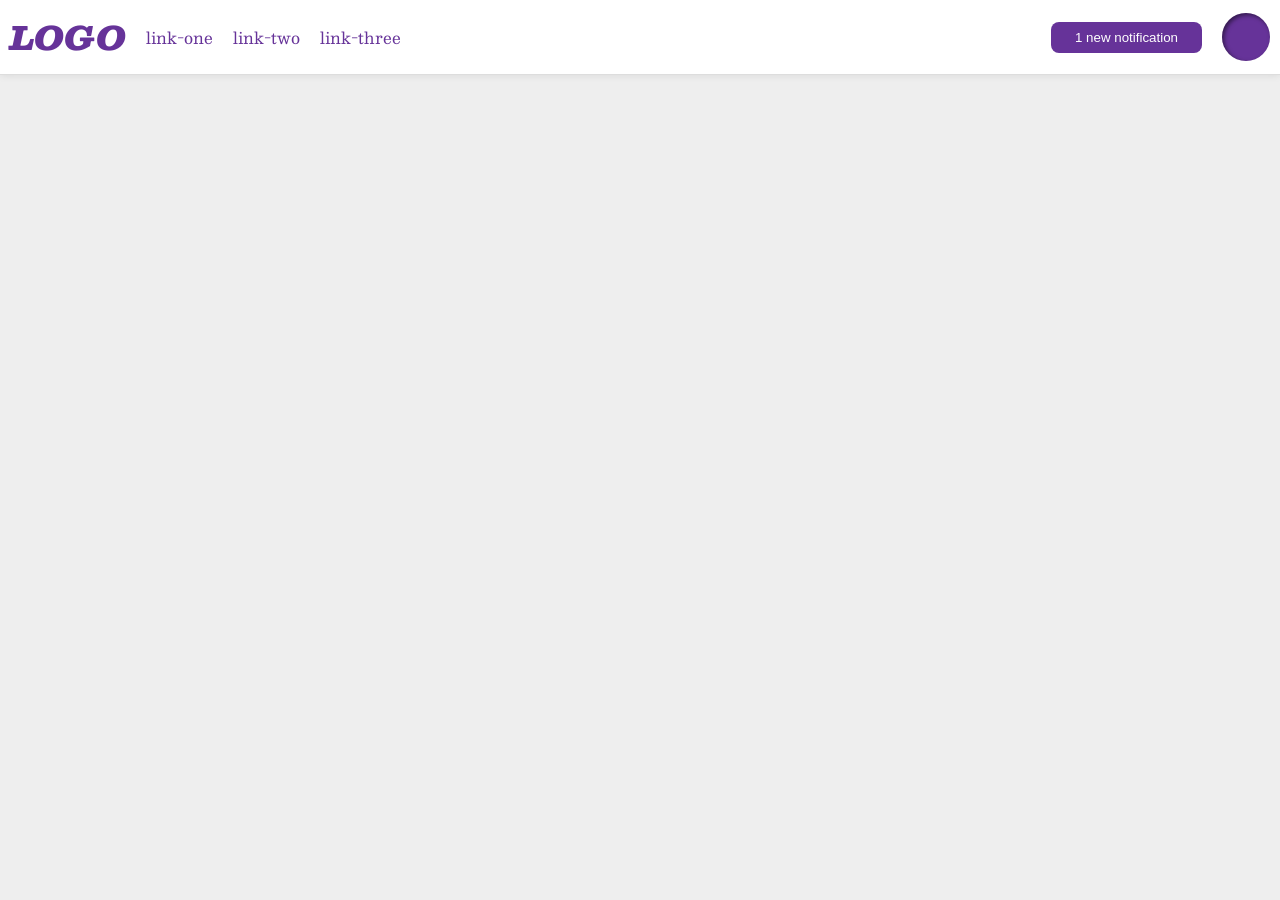
<file: foundations/flex/03-flex-header-2/index.html>
<!DOCTYPE html>
<html lang="en">
  <head>
    <meta charset="UTF-8">
    <meta http-equiv="X-UA-Compatible" content="IE=edge">
    <meta name="viewport" content="width=device-width, initial-scale=1.0">
    <title>Flex Header 2</title>
    <link rel="stylesheet" href="style.css">
  </head>
  <body>
    <div class="header flex">
      <div class="left-links flex">
        <div class="logo">
        LOGO
        </div>
        <ul class="links flex">
          <li><a href="https://google.com">link-one</a></li>
          <li><a href="https://google.com">link-two</a></li>
          <li><a href="https://google.com">link-three</a></li>
        </ul>
      </div>
      <div class="right-link flex">
        <div class="flex end">
          <button class="notifications">
          1 new notification
          </button>
          <div class="profile-image"></div>
        </div>
      </div>
    </div>
  </body>
</html>
</file>
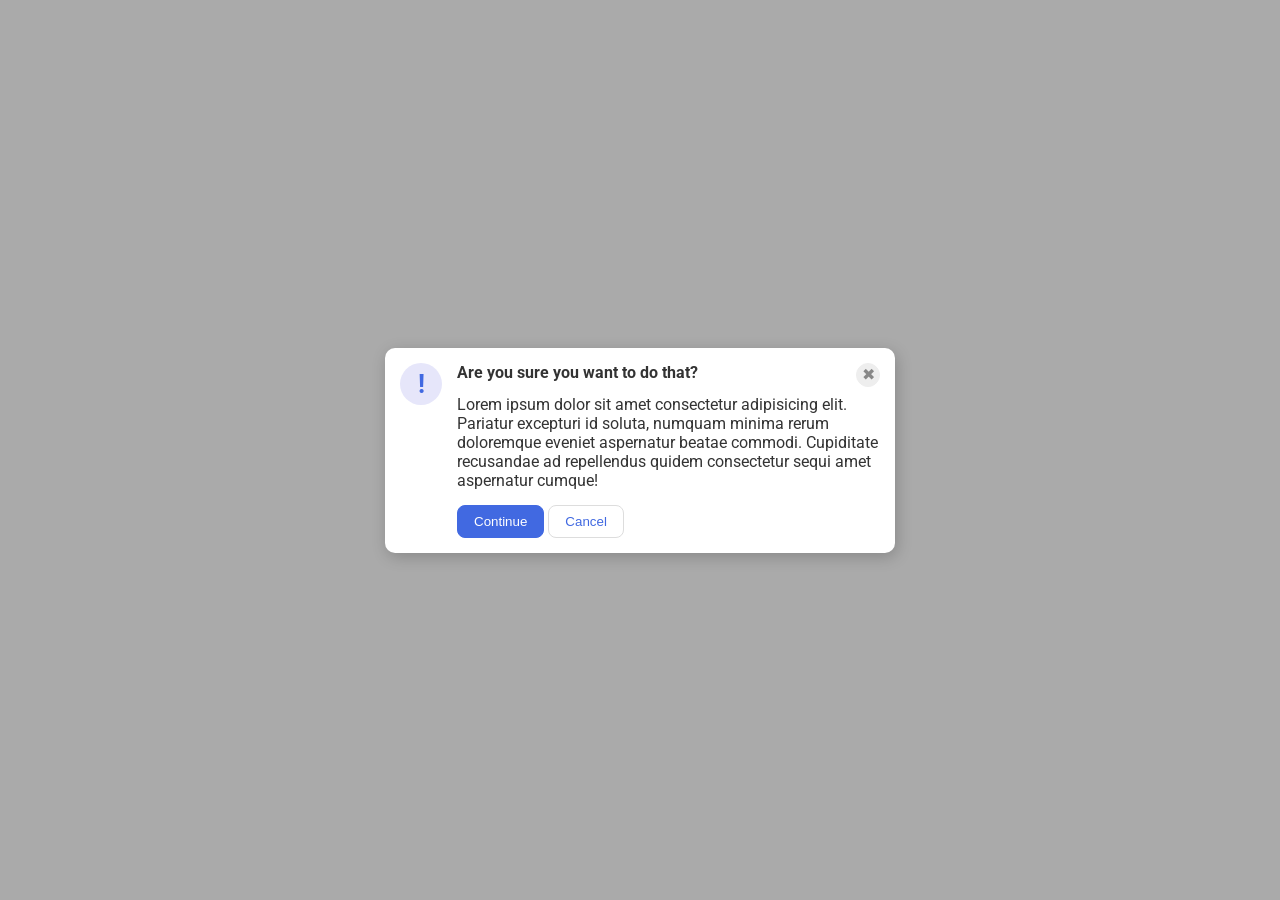
<file: foundations/flex/05-flex-modal/index.html>
<!DOCTYPE html>
<html lang="en">
  <head>
    <meta charset="UTF-8">
    <meta http-equiv="X-UA-Compatible" content="IE=edge">
    <meta name="viewport" content="width=device-width, initial-scale=1.0">
    <link rel="stylesheet" href="style.css">
    <title>Modal</title>
  </head>
  <body>
    <div class="modal">
      <div class="blueicon">
        <div class="icon">!</div>
      </div>
      <div class="message"> 
        <div class="question">     
          <div class="header">Are you sure you want to do that?</div>
          <button class="close-button">✖</button>
        </div>
        <div class="text">Lorem ipsum dolor sit amet consectetur adipisicing elit. Pariatur excepturi id soluta, numquam minima rerum doloremque eveniet aspernatur beatae commodi. Cupiditate recusandae ad repellendus quidem consectetur sequi amet aspernatur cumque!</div>
        <div class="buttons">
          <button class="continue">Continue</button>
          <button class="cancel">Cancel</button>
        </div>
      </div>
    </div>
  </body>
</html>
</file>
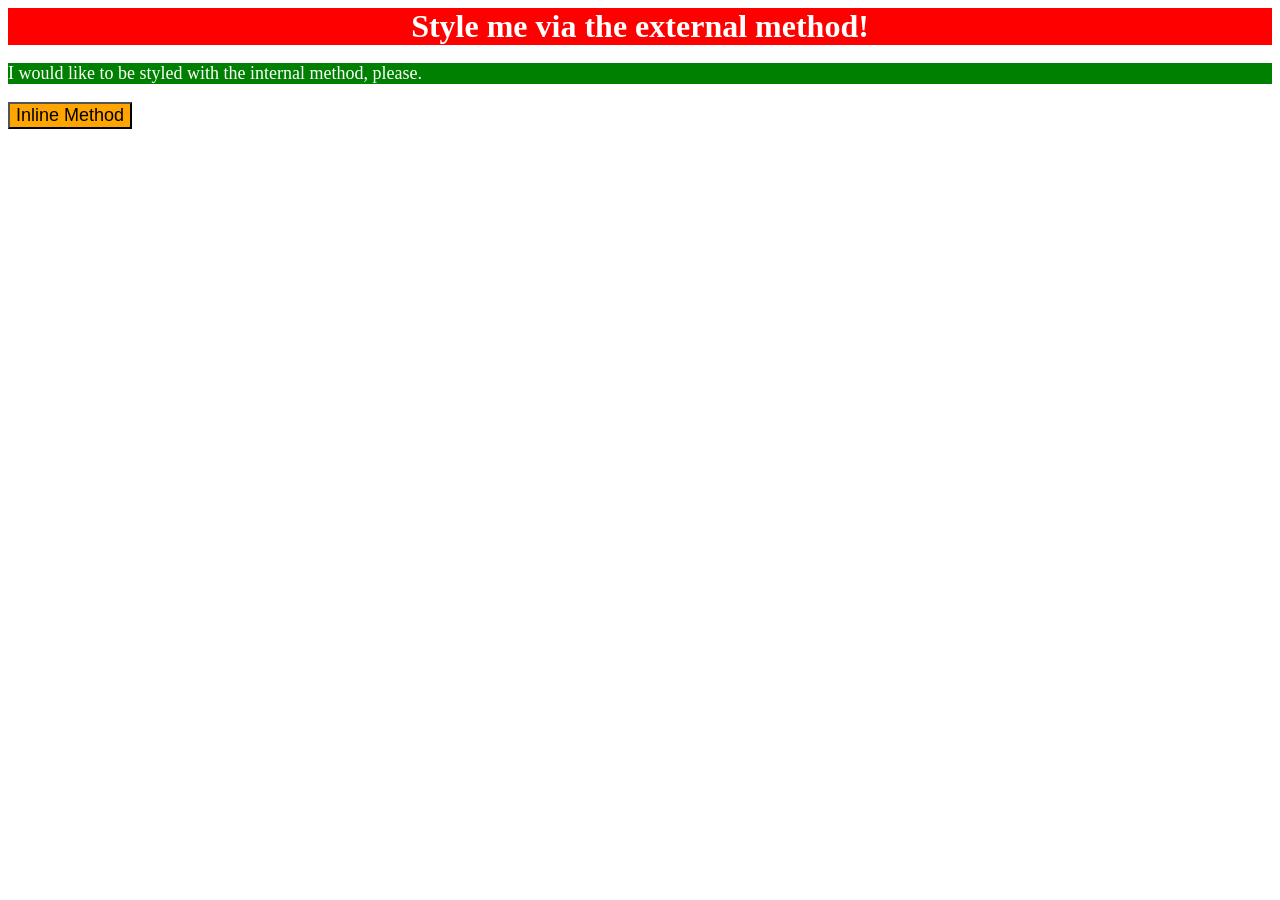
<file: foundations/intro-to-css/01-css-methods/index.html>
<!DOCTYPE html>
<html lang="en">
  <head>
    <meta charset="UTF-8">
    <meta http-equiv="X-UA-Compatible" content="IE=edge">
    <meta name="viewport" content="width=device-width, initial-scale=1.0">
    <title>Methods for Adding CSS</title>
    <link rel="stylesheet" href="styles.css">
    <style>
      p {
    background-color: green;
    color: white;
    font-size: 18px;
    }
    </style>
  </head>
  <body>
    <div>Style me via the external method!</div>
    <p>I would like to be styled with the internal method, please.</p>
    <button style="background-color: orange; font-size: 18px;">Inline Method</button>
  </body>
</html>
</file>
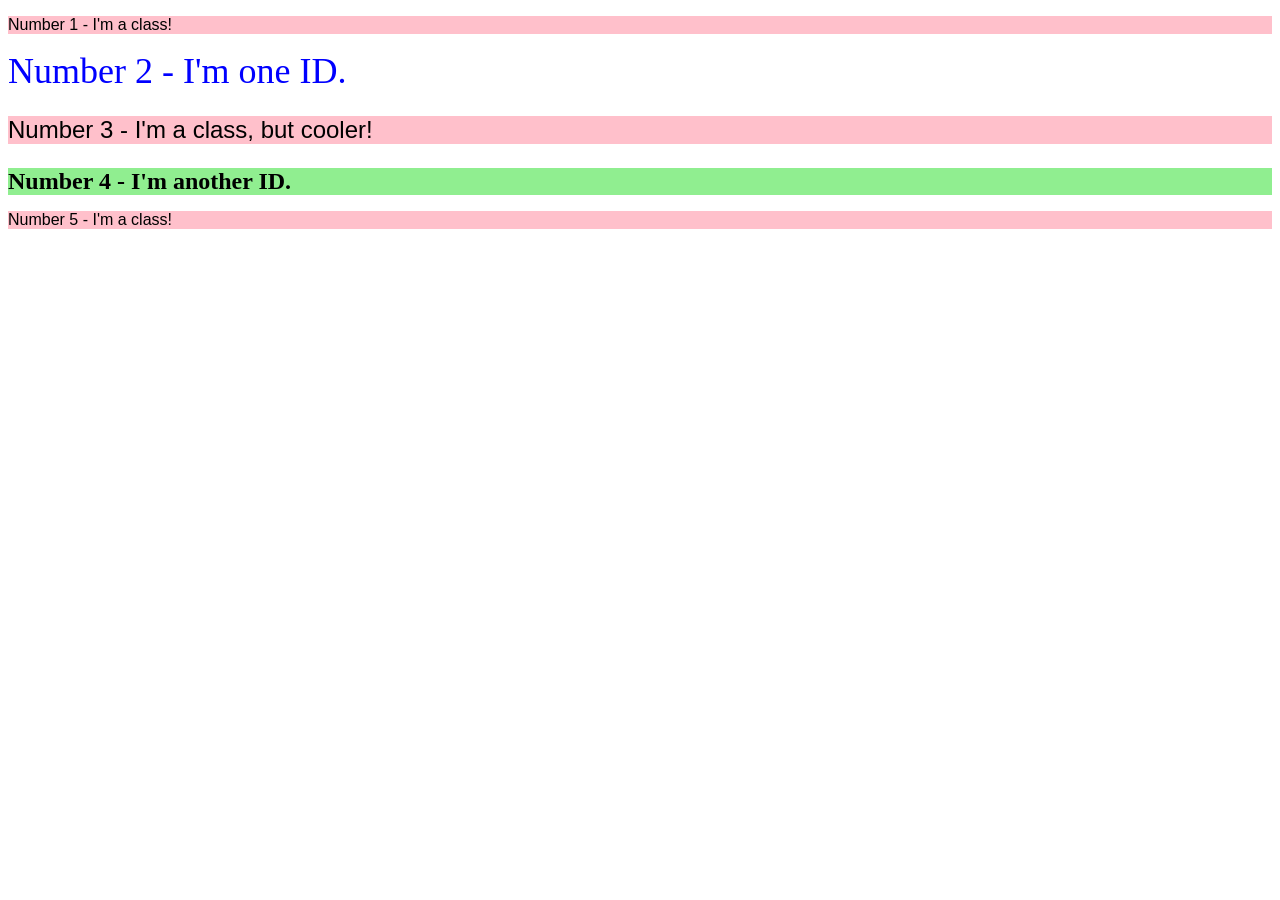
<file: foundations/intro-to-css/02-class-id-selectors/index.html>
<!DOCTYPE html>
<html lang="en">
  <head>
    <meta charset="UTF-8">
    <meta http-equiv="X-UA-Compatible" content="IE=edge">
    <meta name="viewport" content="width=device-width, initial-scale=1.0">
    <title>Class and ID Selectors</title>
    <link rel="stylesheet" href="style.css">
  </head>
  <body>
    <p class="pink">Number 1 - I'm a class!</p>
    <div id="blue">Number 2 - I'm one ID.</div>
    <p class="pink big">Number 3 - I'm a class, but cooler!</p>
    <div id="green">Number 4 - I'm another ID.</div>
    <p class="pink">Number 5 - I'm a class!</p>
  </body>
</html>
</file>
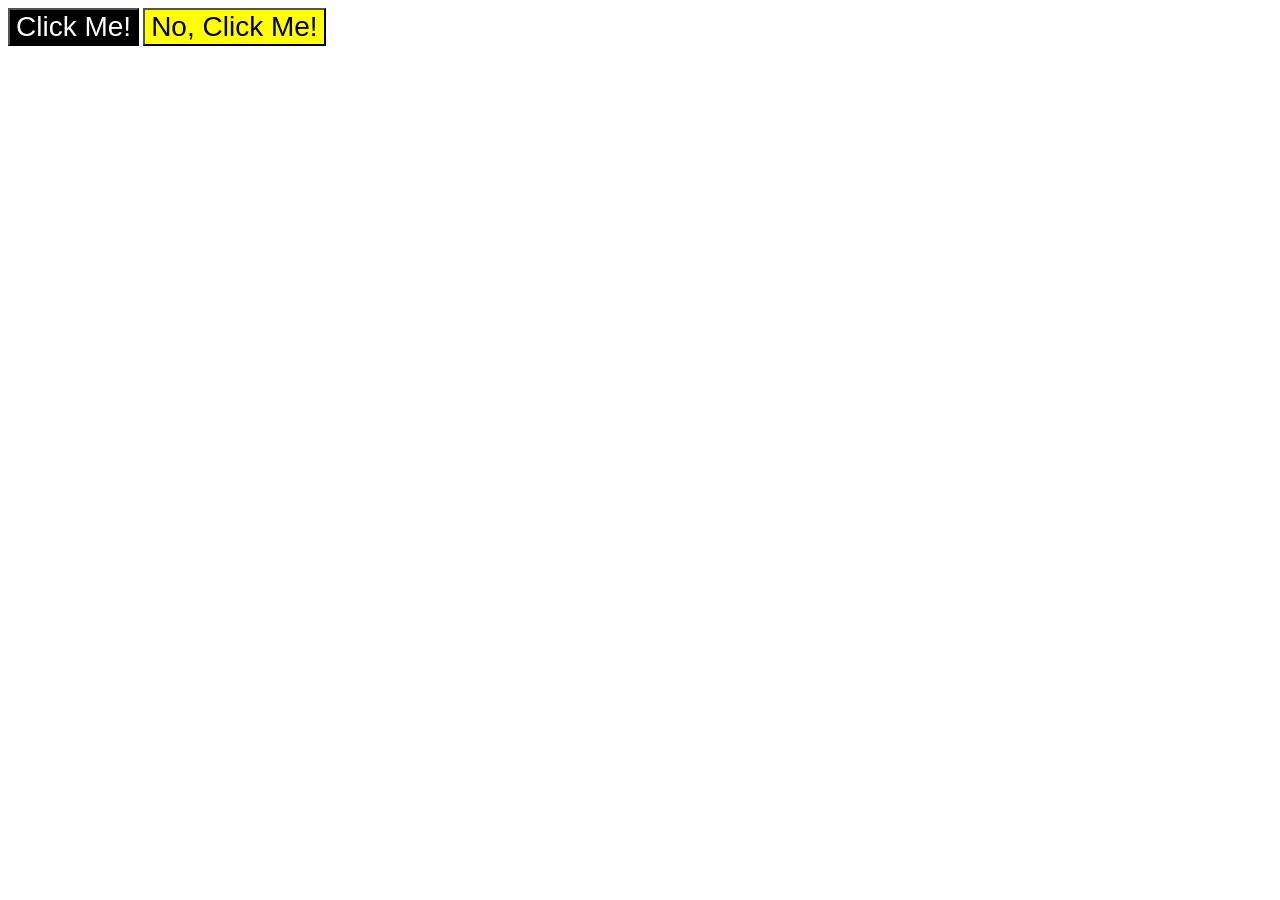
<file: foundations/intro-to-css/03-grouping-selectors/index.html>
<!DOCTYPE html>
<html lang="en">
  <head>
    <meta charset="UTF-8">
    <meta http-equiv="X-UA-Compatible" content="IE=edge">
    <meta name="viewport" content="width=device-width, initial-scale=1.0">
    <title>Grouping Selectors</title>
    <link rel="stylesheet" href="style.css">
  </head>
  <body>
    <button class="black size">Click Me!</button>
    <button class="yellow size">No, Click Me!</button>
  </body>
</html>
</file>
<file: foundations/flex/03-flex-header-2/style.css>
/* this is some magical font-importing.  
you'll learn about it later. */
@import url('https://fonts.googleapis.com/css2?family=Besley:ital,wght@0,400;1,900&display=swap');

body {
  margin: 0px;
  background: #eee;
  font-family: Besley, serif;
}

.header {
  background: white;
  border-bottom: 1px solid #ddd;
  box-shadow: 0 0 8px rgba(0,0,0,.1);
}

.profile-image {
  background: rebeccapurple;
  box-shadow: inset 2px 2px 4px rgba(0,0,0,.5);
  border-radius: 50%;
  width: 48px;
  height: 48px;
}

.logo {
  color: rebeccapurple;
  font-size: 32px;
  font-weight: 900;
  font-style: italic;
  margin: 10px;
}

button {
  border: none;
  border-radius: 8px;
  background: rebeccapurple;
  color: white;
  padding: 8px 24px;
}

a {
  /* this removes the line under our links */
  text-decoration: none;
  color: rebeccapurple;
}

ul {
  list-style-type: none;
  padding: 0;
  gap: 20px;
  margin-left: 10px;
  justify-content: flex-start;
}

.flex {
  display: flex;
  align-items: center;
}

.header {
  justify-content: space-between;
}

.end {
  gap: 20px;
  margin-right: 10px;
}
</file>
<file: foundations/flex/05-flex-modal/style.css>
@import url('https://fonts.googleapis.com/css2?family=Roboto:wght@400;700&display=swap');

html, body {
  height: 100%;
}

body {
  font-family: Roboto, sans-serif;
  margin: 0;
  background: #aaa;
  color: #333;
  /* I'll give you this one for free lol */
  display: flex;
  align-items: center;
  justify-content: center;
}

.modal {
  background: white;
  width: 480px;
  border-radius: 10px;
  box-shadow: 2px 4px 16px rgba(0,0,0,.2);
  display: flex;
  padding: 15px;
  gap: 15px;
}

.icon {
  color: royalblue;
  font-size: 26px;
  font-weight: 700;
  background: lavender;
  width: 42px;
  height: 42px;
  border-radius: 50%;
  display: flex;
  align-items: center;
  justify-content: center;
}

.close-button {
  background: #eee;
  border-radius: 50%;
  color: #888;
  font-weight: 400;
  font-size: 16px;
  height: 24px;
  width: 24px;
  display: flex;
  align-items: center;
  justify-content: center;
  border: 1px solid #eee;
  padding: 0;
}

button {
  cursor: pointer;
  padding: 8px 16px;
  border-radius: 8px;
}

button.continue {
  background: royalblue;
  border: 1px solid royalblue;
  color: white;
}

button.cancel {
  background: white;
  border: 1px solid #ddd;
  color: royalblue;
}

.question {
  display: flex;
  justify-content: space-between;
  margin-bottom: 8px;
}

.header {
  font-weight: bold;
}

.buttons {
  margin-top: 15px;
}
</file>
<file: foundations/intro-to-css/01-css-methods/styles.css>
div {
    background-color: red;
    color: white;
    font-size: 32px;
    text-align: center;
    font-weight: bold;
}
</file>
<file: foundations/intro-to-css/02-class-id-selectors/style.css>
/* Add CSS Styling */
.pink {
    background-color: pink;
    font-family: Verdana, sans-serif;
}

.big {
    font-size: 24px;
}

#blue {
    color: blue;
    font-size: 36px;
}

#green {
    background-color: lightgreen;
    font-size: 24px;
    font-weight: bold;
}
</file>
<file: foundations/intro-to-css/03-grouping-selectors/style.css>
/* Add CSS Styling */
.black {
    background-color: black;
    color: white;
}

.yellow {
    background-color: yellow;
}

.size {
    font-size: 28px;
    font-family: Arial, Helvetica, sans-serif;
}
</file>
